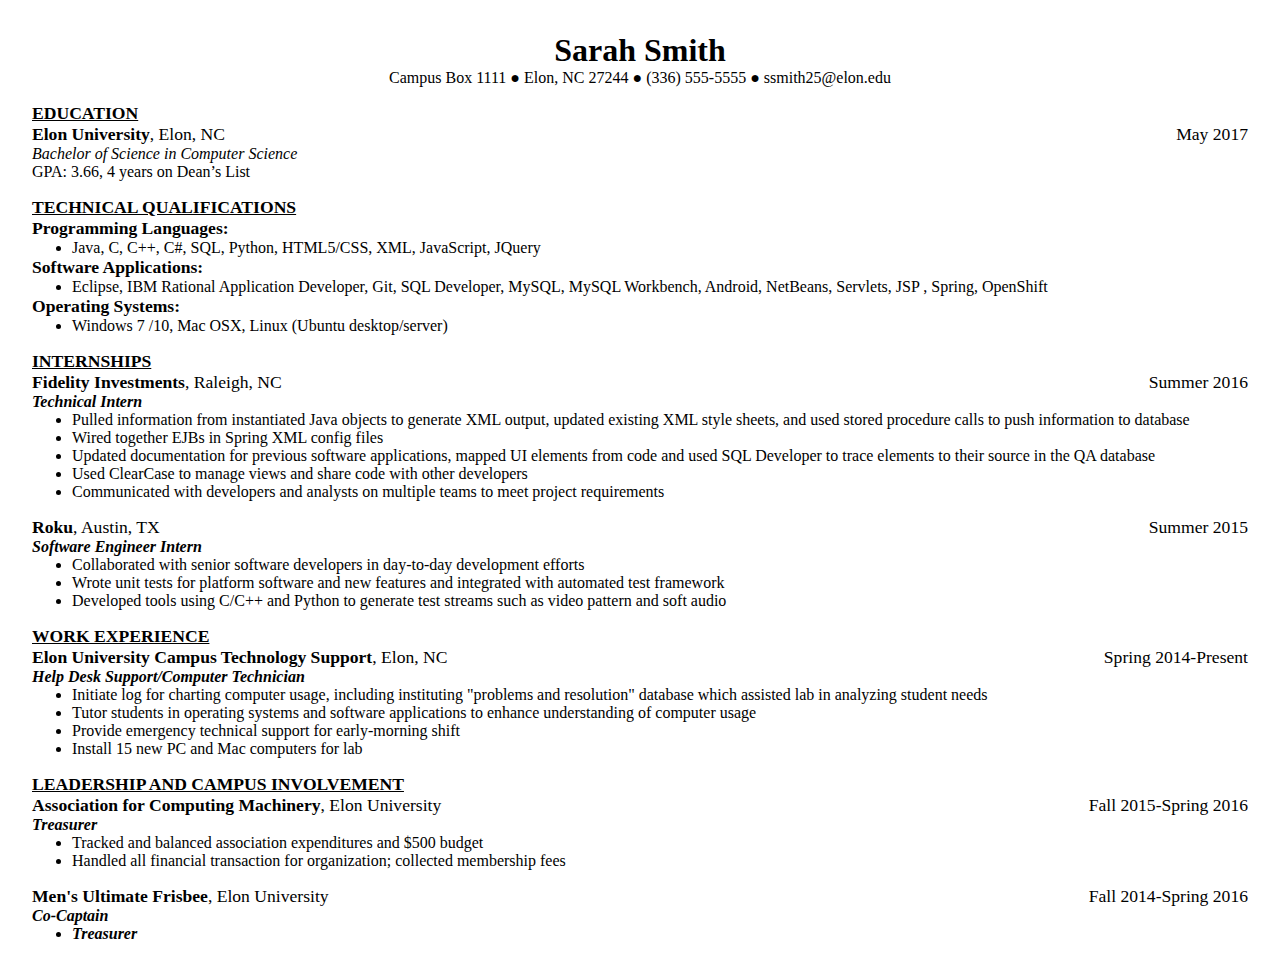
<file: web/index.html>
<!DOCTYPE html>
<!--Copyright © James Greenwell, Sean Webber
    Elon University
    September 12th, 2016
-->
<html>
    <head>
        <link rel="stylesheet" href="styles/main.css">
        <meta charset="UTF-8">
        <meta name="viewport" content="width=device-width, initial-scale=1.0">
        <title>Reactive Resume</title>
    </head>
    <body>
      <header>
        <h1>Sarah Smith</h1>
        <p>Campus Box 1111 &#9679; Elon, NC 27244 &#9679; &lpar;336&rpar; 555&dash;5555 &#9679; ssmith25&#64;elon.edu</p>
      </header>
      <main>
        <h2>EDUCATION</h2>
        <h3><b>Elon University</b>, Elon, NC<span>May 2017</span></h3>
        <p><i>Bachelor of Science in Computer Science</i><br>GPA&colon; 3.66, 4 years on Dean’s List</p>
        <h2>TECHNICAL QUALIFICATIONS</h2>
        <h3><b>Programming Languages&colon;</b></h3>
        <ul class="multiList">
          <li>Java, C, C++, C#, SQL, Python, HTML5/CSS, XML, JavaScript, JQuery</li>
        </ul> 
        <h3><b>Software Applications&colon;</b></h3>
        <ul class="multiList">
          <li>Eclipse, IBM Rational Application Developer, Git, SQL Developer, MySQL, MySQL Workbench, Android, NetBeans, Servlets, JSP , Spring, OpenShift</li>
        </ul>
        <h3><b>Operating Systems&colon;</b></h3>
        <ul>
          <li>Windows 7 /10, Mac OSX, Linux &lpar;Ubuntu desktop/server&rpar;</li>
        </ul>
        <h2>INTERNSHIPS</h2>
        <h3><b>Fidelity Investments</b>, Raleigh, NC<span>Summer 2016</span></h3>
        <p class="subDesc"><b><i>Technical Intern</i></b></p>
        <ul>
          <li>Pulled information from instantiated Java objects to generate XML output, updated existing XML style sheets, and used stored procedure calls to push information to database</li>
          <li>Wired together EJBs in Spring XML config files</li>
          <li>Updated documentation for previous software applications, mapped UI elements from code and used SQL Developer to trace elements to their source in the QA database</li>
          <li>Used ClearCase to manage views and share code with other developers</li>
          <li>Communicated with developers and analysts on multiple teams to meet project requirements</li>
        </ul>
        <h3><b>Roku</b>, Austin, TX<span>Summer 2015</span></h3>
        <p class="subDesc"><b><i>Software Engineer Intern</i></b></p>
        <ul>
          <li>Collaborated with senior software developers in day-to-day development efforts</li>
          <li>Wrote unit tests for platform software and new features and integrated with automated test framework</li>
          <li>Developed tools using C/C++ and Python to generate test streams such as video pattern and soft audio</li>
        </ul>
        <h2>WORK EXPERIENCE</h2>
        <h3><b>Elon University Campus Technology Support</b>, Elon, NC<span>Spring 2014&dash;Present</span></h3>
        <p class="subDesc"><b><i>Help Desk Support&sol;Computer Technician</i></b></p>
        <ul>
          <li>Initiate log for charting computer usage, including instituting "problems and resolution" database which assisted lab in analyzing student needs</li>
          <li>Tutor students in operating systems and software applications to enhance understanding of computer usage</li>
          <li>Provide emergency technical support for early-morning shift</li>
          <li>Install 15 new PC and Mac computers for lab</li>
        </ul>
        <h2>LEADERSHIP AND CAMPUS INVOLVEMENT</h2>
        <h3><b>Association for Computing Machinery</b>, Elon University<span>Fall 2015&dash;Spring 2016</span></h3>
        <p class="subDesc"><b><i>Treasurer</i></b></p>
        <ul>
          <li>Tracked and balanced association expenditures and $500 budget</li>
          <li>Handled all financial transaction for organization; collected membership fees</li>
        </ul>
        <h3><b>Men's Ultimate Frisbee</b>, Elon University<span>Fall 2014&dash;Spring 2016</span></h3>
        <p class="subDesc"><b><i>Co-Captain</i></b></p>
        <ul>
          <li><p><b><i>Treasurer</i></b></p></li>
        </ul>
      </main>
    </body>
</html>
</file>
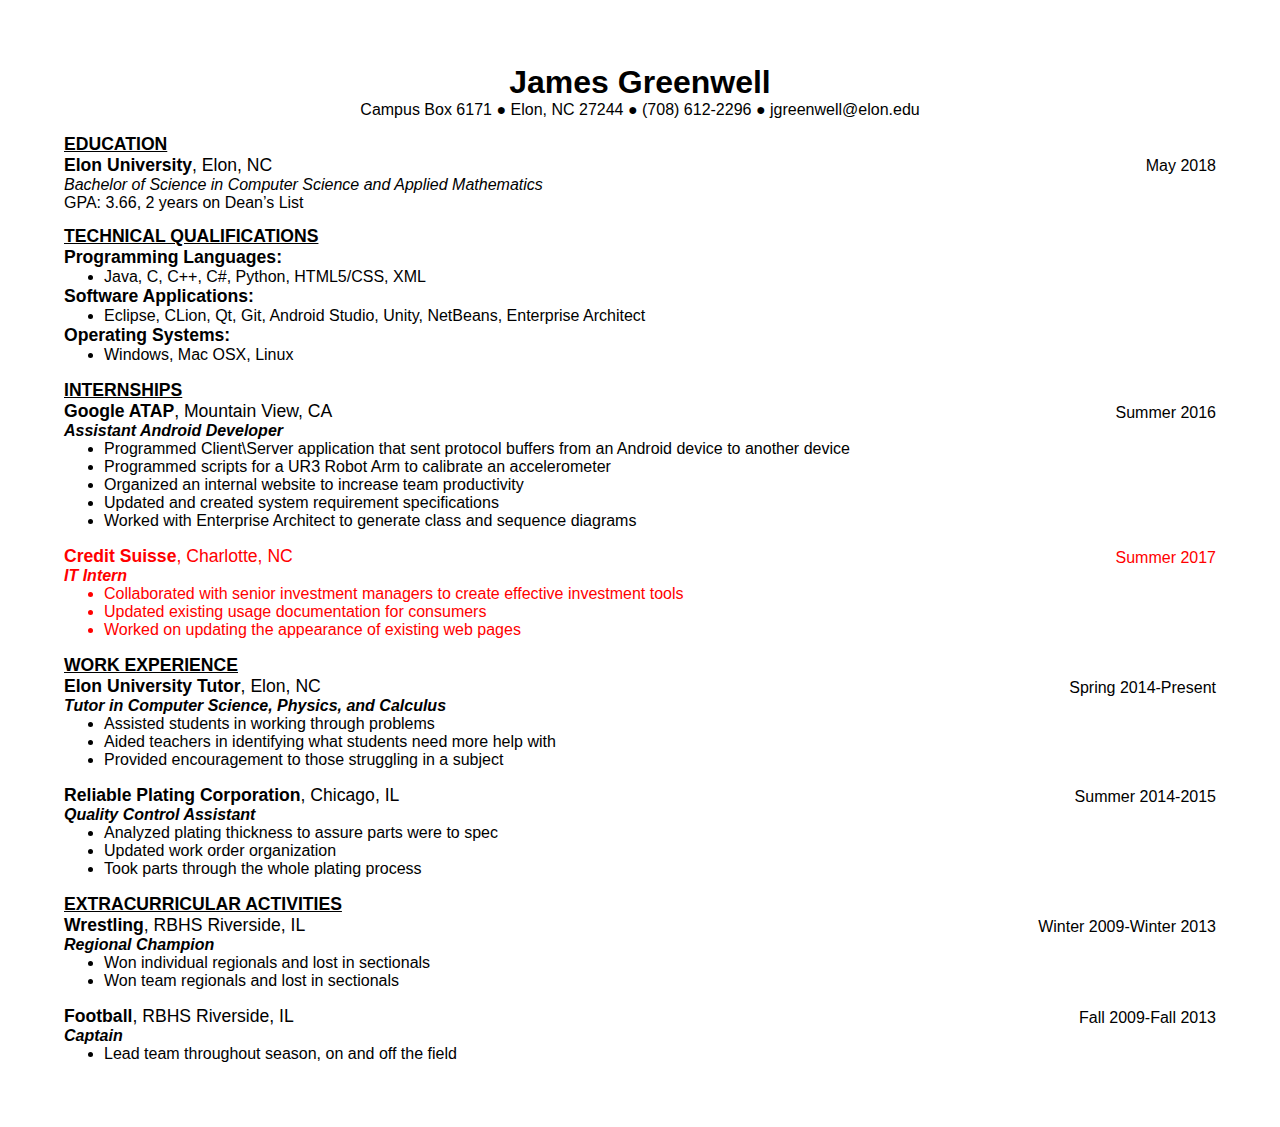
<file: web/greenwell.html>
<!DOCTYPE html>
<!--Copyright © James Greenwell, Sean Webber
    Elon University
    September 12th, 2016
-->
<html lang="en">
    <head>
        <link rel="stylesheet" href="styles/greenwell.css">
        <meta charset="UTF-8">
        <meta name="viewport" content="width=device-width, initial-scale=1.0">
        <title>Reactive Resume</title>
    </head>
    <body>
      <header>
        <h1>James Greenwell</h1>
        <p>Campus Box 6171 &#9679; Elon, NC 27244 <span id="reactiveHead">&#9679; </span>&lpar;708&rpar; 612&dash;2296 &#9679; jgreenwell&#64;elon.edu</p>
      </header>
      <main>
        <h2>EDUCATION</h2>
        <div class="contentBlock">
        <h3><b>Elon University</b>, Elon, NC</h3>
        <p class="date">May 2018</p>
        <p><i>Bachelor of Science in Computer Science and Applied Mathematics</i></p>
        <p>GPA&colon; 3.66, 2 years on Dean’s List</p>
        </div>
        <h2>TECHNICAL QUALIFICATIONS</h2>
        <h3><b>Programming Languages&colon;</b></h3>
        <ul class="multiList">
          <li>Java, C, C++, C#, Python, HTML5/CSS, XML</li>
        </ul> 
        <h3><b>Software Applications&colon;</b></h3>
        <ul class="multiList">
          <li>Eclipse, CLion, Qt, Git, Android Studio, Unity, NetBeans, Enterprise Architect</li>
        </ul>
        <h3><b>Operating Systems&colon;</b></h3>
        <ul>
          <li>Windows, Mac OSX, Linux</li>
        </ul>
        <h2>INTERNSHIPS</h2>
        <div class="contentBlock">
        <h3><b>Google ATAP</b>, Mountain View, CA</h3>
        <p class="date">Summer 2016</p>
        <p><b><i>Assistant Android Developer</i></b></p>
        <ul>
          <li>Programmed Client\Server application that sent protocol buffers from an Android device to another device</li>
          <li>Programmed scripts for a UR3 Robot Arm to calibrate an accelerometer</li>
          <li>Organized an internal website to increase team productivity</li>
          <li>Updated and created system requirement specifications</li>
          <li>Worked with Enterprise Architect to generate class and sequence diagrams</li>
        </ul>
        </div>
        <div class="contentBlock" id="notTrue">
        <h3 class="notTrue"><b>Credit Suisse</b>, Charlotte, NC</h3>
        <p class="date">Summer 2017</p>
        <p class="notTrue"><b><i>IT Intern</i></b></p>
        <ul class="notTrue">
          <li>Collaborated with senior investment managers to create effective investment tools</li>
          <li>Updated existing usage documentation for consumers</li>
          <li>Worked on updating the appearance of existing web pages</li>
        </ul>
        </div>
        <h2>WORK EXPERIENCE</h2>
        <div class="contentBlock">
        <h3><b>Elon University Tutor</b>, Elon, NC</h3>
        <p class="date">Spring 2014&dash;Present</p>
        <p class="subDesc"><b><i>Tutor in Computer Science, Physics, and Calculus</i></b></p>
        <ul>
          <li>Assisted students in working through problems</li>
          <li>Aided teachers in identifying what students need more help with</li>
          <li>Provided encouragement to those struggling in a subject</li>
        </ul>
        </div>
        <div class="contentBlock">
        <h3><b>Reliable Plating Corporation</b>, Chicago, IL</h3>
        <p class="date">Summer 2014&dash;2015</p>
        <p class="subDesc"><b><i>Quality Control Assistant</i></b></p>
        <ul>
          <li>Analyzed plating thickness to assure parts were to spec</li>
          <li>Updated work order organization</li>
          <li>Took parts through the whole plating process</li>
        </ul>
        </div>
        <h2>EXTRACURRICULAR ACTIVITIES</h2>
        <div class="contentBlock">
        <h3><b>Wrestling</b>, RBHS Riverside, IL</h3>
        <p class="date">Winter 2009&dash;Winter 2013</p>
        <p class="subDesc"><b><i>Regional Champion</i></b></p>
        <ul>
          <li>Won individual regionals and lost in sectionals</li>
          <li>Won team regionals and lost in sectionals</li>
        </ul>
        </div>
        <div class="contentBlock">
        <h3><b>Football</b>, RBHS Riverside, IL</h3>
        <p class="date">Fall 2009&dash;Fall 2013</p>
        <p class="subDesc"><b><i>Captain</i></b></p>
        <ul>
          <li>Lead team throughout season, on and off the field</li>
        </ul>
        </div>
      </main>
    </body>
</html>
</file>
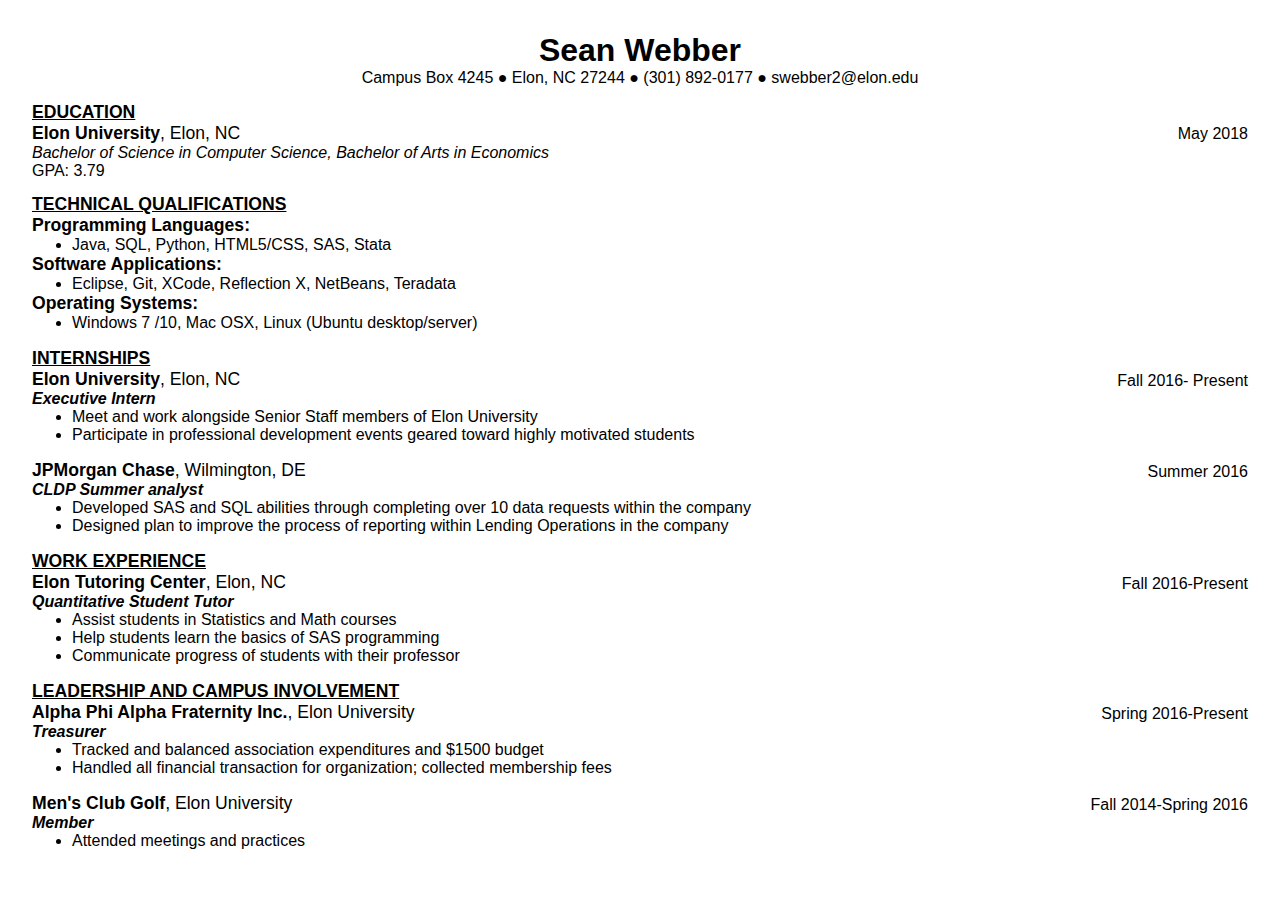
<file: web/webber.html>
<!DOCTYPE html>
<!--Copyright © James Greenwell, Sean Webber
    Elon University
    September 12th, 2016
-->
 <html lang="en">
    <head>
      <link rel="stylesheet" href="styles/webber.css">
      <meta charset="UTF-8">
      <meta name="viewport" content="width=device-width, initial-scale=1.0">
      <title>Reactive Resume</title>
    </head>
    <body>
      <header>
        <h1>Sean Webber</h1>
        <p>Campus Box 4245 &#9679; Elon, NC 27244 <span id ="reactiveHead"> &#9679; </span> &lpar;301&rpar;&nbsp;892&dash;0177 &#9679; swebber2&#64;elon.edu</p>
      </header>
      <main>
        <h2>EDUCATION</h2>
        <div class ="contentBlock">
        <h3><b>Elon University</b>, Elon, NC</h3>
        <p class ="date">May 2018 </p>
        <p><i>Bachelor of Science in Computer Science, Bachelor of Arts in Economics</i></p>
        <p>GPA&colon; 3.79</p>
        </div>
        <h2>TECHNICAL QUALIFICATIONS</h2>
        <h3><b>Programming Languages&colon;</b></h3>
        <ul class="multiList">
          <li>Java, SQL, Python, HTML5/CSS, SAS, Stata </li>
        </ul> 
        <h3><b>Software Applications&colon;</b></h3>
        <ul class="multiList">
          <li>Eclipse, Git, XCode, Reflection X, NetBeans, Teradata</li>
        </ul>
        <h3><b>Operating Systems&colon;</b></h3>
        <ul>
          <li>Windows 7 /10, Mac OSX, Linux &lpar;Ubuntu desktop/server&rpar;</li>
        </ul>
        <h2>INTERNSHIPS</h2>
        <div class ="contentBlock">
          <h3><b>Elon University</b>, Elon, NC</h3>
          <p class="date">Fall 2016&dash; Present</p>
        <p class="subDesc"><b><i>Executive Intern</i></b></p>
        <ul>
          <li>Meet and work alongside Senior Staff members of Elon University</li>
          <li>Participate in professional development events geared toward highly motivated students</li>
        </ul>
        </div>
        <div class="contentBlock">
          <h3><b>JPMorgan Chase</b>, Wilmington, DE</h3>
          <p class="date">Summer 2016</p> 
        <p class="subDesc"><b><i>CLDP Summer analyst</i></b></p>
        <ul>
          <li>Developed SAS and SQL abilities through completing over 10 data requests within the company</li>
          <li>Designed plan to improve the process of reporting within Lending Operations in the company </li>
        </ul>
        </div>
        <h2>WORK EXPERIENCE</h2>
        <div class="contentBlock">
             <h3><b>Elon Tutoring Center</b>, Elon, NC </h3>
          <p class="date">Fall 2016&dash;Present</p> 
        <p class="subDesc"><b><i>Quantitative Student Tutor</i></b></p>
        <ul>
          <li>Assist students in Statistics and Math courses</li>
          <li>Help students learn the basics of SAS programming</li>
          <li>Communicate progress of students with their professor</li>
        </ul>
        </div>
        <h2>LEADERSHIP AND CAMPUS INVOLVEMENT</h2>
        <div class="contentBlock">
          <h3><b>Alpha Phi Alpha Fraternity Inc.</b>, Elon University</h3>
          <p class="date">Spring 2016&dash;Present</p>
        <p class="subDesc"><b><i>Treasurer</i></b></p>
        <ul>
          <li>Tracked and balanced association expenditures and $1500 budget</li>
          <li>Handled all financial transaction for organization; collected membership fees</li>
        </ul>
        </div>
        <div class="contentBlock">
          <h3><b>Men's Club Golf</b>, Elon University</h3>
          <p class="date">Fall 2014&dash;Spring 2016</p>
        <p class="subDesc"><b><i>Member</i></b></p>
        <ul>
          <li><p>Attended meetings and practices </p></li>
        </ul>
        </div>
      </main>
    </body>
 </html>
</file>
<file: web/styles/main.css>
/*
  Copyright © James Greenwell
  Elon University
  September 12th, 2016
*/
body{
  margin:2em;
}

h1{
  margin-bottom: 0;
  text-align: center;
  
}

header p{
  margin-top: 0;
  text-align: center;
}

span{
  float:right;
}

h2{
  font-size: 1.1em;
  margin-bottom: 0;
  text-decoration: underline;
}

h3{
  font-size: 1.1em;
  font-weight: normal;
  margin-bottom: 0;
  margin-top: 0;
}

p{
  margin-top: 0;
}

p.subDesc{
  margin-bottom: 0;
}

ul{
  margin-top: 0;
}

ul.multiList{
  margin-bottom: 0;
}
</file>
<file: web/styles/greenwell.css>
/*
  Copyright © James Greenwell, Sean Webber
  Elon University
  September 12th, 2016
*/
*{
  font-family: sans-serif;
}

body{
  margin:5%;
}

h1{
  margin-bottom: 0;
  text-align: center;
}

p:nth-last-child(n+1){
  margin-bottom: 0;
}

p.date{
  float:right;
  padding-top: .15em;
}

header p{
  margin-top: 0;
  text-align: center;
}

h2{
  font-size: 1.1em;
  margin-bottom: 0;
  text-decoration: underline;
}

h3{
  display: inline-block;
  font-size: 1.1em;
  font-weight: normal;
  margin-bottom: 0;
  margin-top: 0;
}

p{
  margin-top: 0;
}

ul{
  margin-top: 0;
}

ul.multiList{
  margin-bottom: 0;
}

#notTrue{
  color:red;
}    

@media screen and (max-width: 500px) {
  #reactiveHead{
    visibility: hidden;
  }
  
  #reactiveHead::after {
    content:'';
    display: block;
    visibility: visible;
  }
  
  div.contentBlock{
    display:flex;
    flex-direction: column;
  }
  
  div.contentBlock p{
    order:2;
  }
  
  div.contentBlock p:nth-of-type(n+3), div.contentBlock ul{
    order:4;
  }
  
  div.contentBlock p.date{
    float: none;
    order: 3;
    padding-top: 0;
  }
  
}
</file>
<file: web/styles/webber.css>
/*
  Copyright © James Greenwell, Sean Webber
  Elon University
  September 12th, 2016
*/
*{
  font-family: sans-serif;
}

body{
  margin:2em;
}

h1{
  margin-bottom: 0;
  text-align: center;
}

p:nth-last-child(n+1){
  margin-bottom: 0;
}

p.date{
  float:right;
  padding-top: .15em;
}

header p{
  margin-top: 0;
  text-align: center;
}

h2{
  font-size: 1.1em;
  margin-bottom: 0;
  text-decoration: underline;
}

h3{
  display: inline-block;
  font-size: 1.1em;
  font-weight: normal;
  margin-bottom: 0;
  margin-top: 0;
}

p{
  margin-top: 0;
}

ul{
  margin-top: 0;
}

ul.multiList{
  margin-bottom: 0;
}

#notTrue{
  color:red;
}    

@media screen and (max-width: 500px) {
  #reactiveHead{
    visibility: hidden;
  }
  
  #reactiveHead::after {
    content:'';
    display: block;
    visibility: visible;
  }
  
  div.contentBlock{
    display:flex;
    flex-direction: column;
  }
  
  div.contentBlock p{
    order:2;
  }
  
  div.contentBlock p:nth-of-type(n+3), div.contentBlock ul{
    order:4;
  }
  
  div.contentBlock p.date{
    float: none;
    order: 3;
    padding-top: 0;
  }
  
}
</file>
